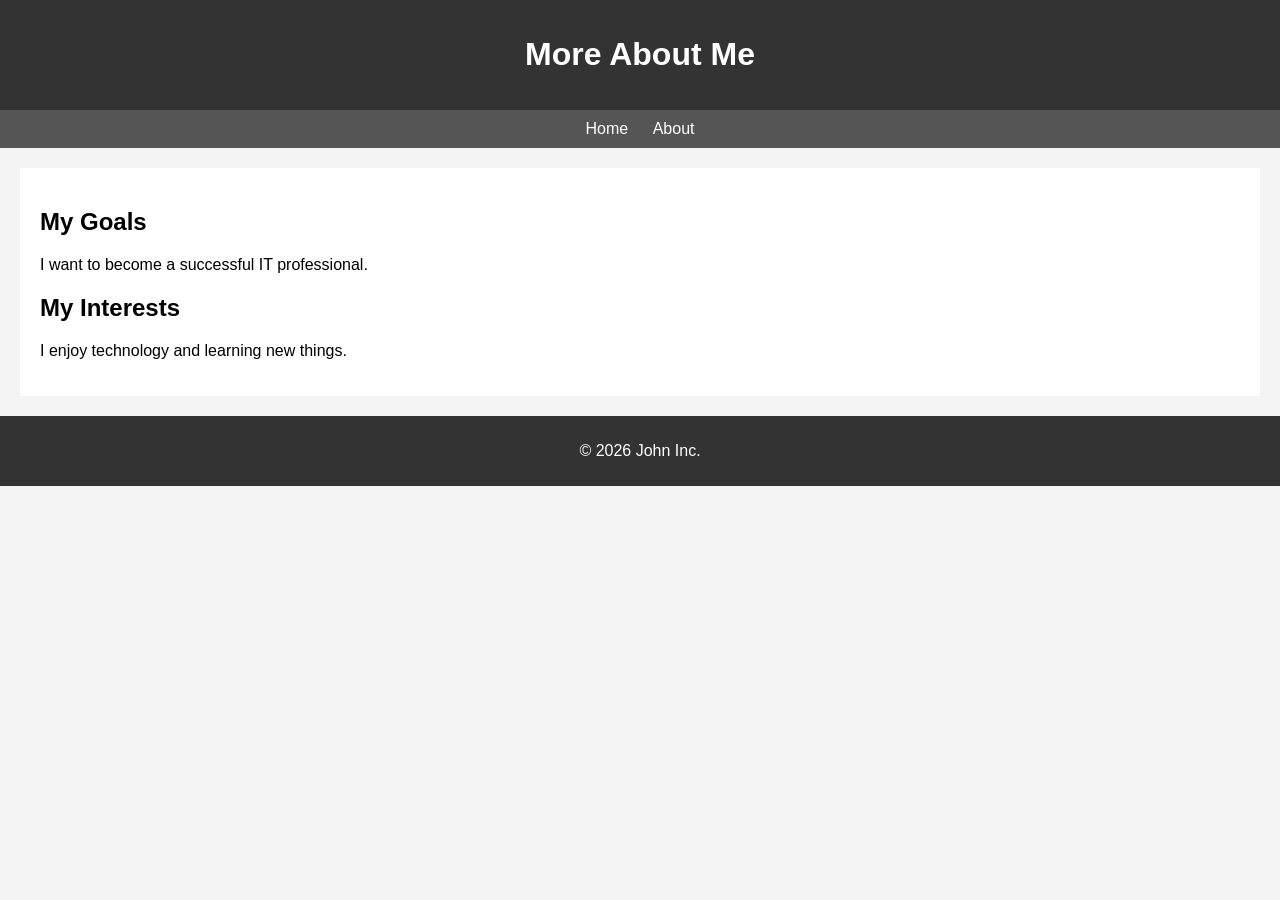
<file: about.html>
<!DOCTYPE html>
<html lang="en">
<head>
<meta charset="UTF-8">
<meta name="viewport" content="width=device-width, initial-scale=1.0">
<link rel="stylesheet" href="Paca_site.css">
<title>About</title>
</head>

<body>

<header>
    <h1>More About Me</h1>
</header>

<nav>
    <a href="index.html">Home</a>
    <a href="about.html">About</a>
</nav>

<section>
    <h2>My Goals</h2>
    <p>I want to become a successful IT professional.</p>

    <h2>My Interests</h2>
    <p>I enjoy technology and learning new things.</p>
</section>

<footer>
    <p>© 2026 John Inc.</p>
</footer>

</body>
</html>
</file>
<file: Paca_site.css>
body {
    font-family: Arial;
    margin: 0;
    background-color: #f4f4f4;
}

header {
    background-color: #333;
    color: white;
    text-align: center;
    padding: 15px;
}

nav {
    background-color: #555;
    text-align: center;
    padding: 10px;
}

nav a {
    color: white;
    margin: 10px;
    text-decoration: none;
}

nav a:hover {
    color: yellow;
}

section {
    background-color: white;
    margin: 20px;
    padding: 20px;
}

img {
    display: block;
    margin: auto;
    width: 200px;
}

footer {
    background-color: #333;
    color: white;
    text-align: center;
    padding: 10px;
}
</file>
